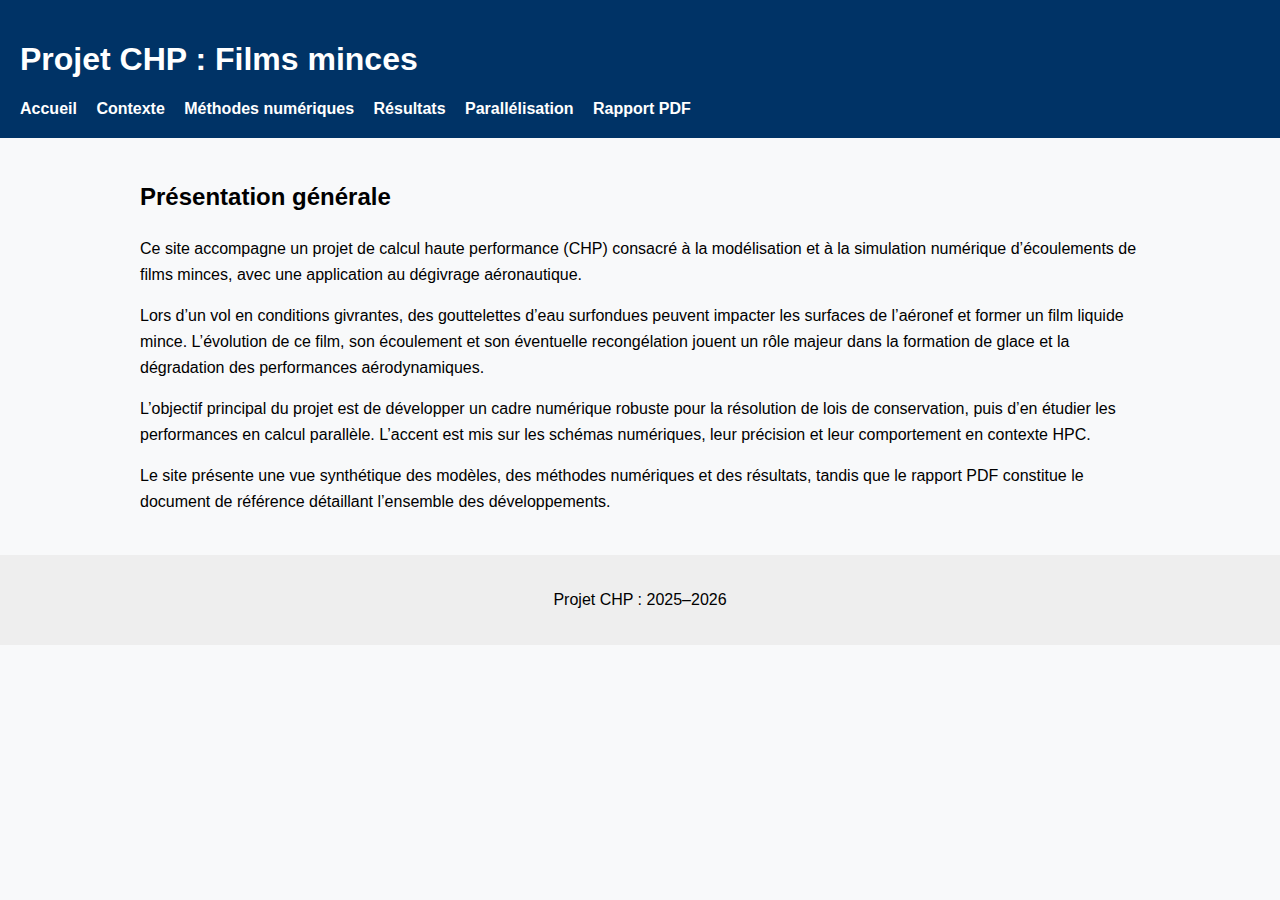
<file: index.html>
<!DOCTYPE html>
<html lang="fr">
<head>
    <meta charset="UTF-8">
    <title>Projet CHP : Films minces</title>
    <link rel="stylesheet" href="css/style.css">
</head>
<body>

<header>
    <h1>Projet CHP : Films minces </h1>
    <nav>
        <a href="index.html">Accueil</a>
        <a href="contexte.html">Contexte</a>
        <a href="methodes.html">Méthodes numériques</a>
        <a href="resultats.html">Résultats</a>
        <a href="parallele.html">Parallélisation</a>
        <a href="rapport.html">Rapport PDF</a>
    </nav>
</header>

<main>
    <h2>Présentation générale</h2>

    <p>
        Ce site accompagne un projet de calcul haute performance (CHP)
        consacré à la modélisation et à la simulation numérique
        d’écoulements de films minces, avec une application au dégivrage
        aéronautique.
    </p>

    <p>
        Lors d’un vol en conditions givrantes, des gouttelettes d’eau
        surfondues peuvent impacter les surfaces de l’aéronef et former
        un film liquide mince. L’évolution de ce film, son écoulement
        et son éventuelle recongélation jouent un rôle majeur dans la
        formation de glace et la dégradation des performances aérodynamiques.
    </p>

    <p>
        L’objectif principal du projet est de développer un cadre
        numérique robuste pour la résolution de lois de conservation,
        puis d’en étudier les performances en calcul parallèle.
        L’accent est mis sur les schémas numériques, leur précision
        et leur comportement en contexte HPC.
    </p>

    <p>
        Le site présente une vue synthétique des modèles, des méthodes
        numériques et des résultats, tandis que le rapport PDF constitue
        le document de référence détaillant l’ensemble des développements.
    </p>
</main>


<footer>
    <p>Projet CHP : 2025–2026</p>
</footer>

</body>
</html>
</file>
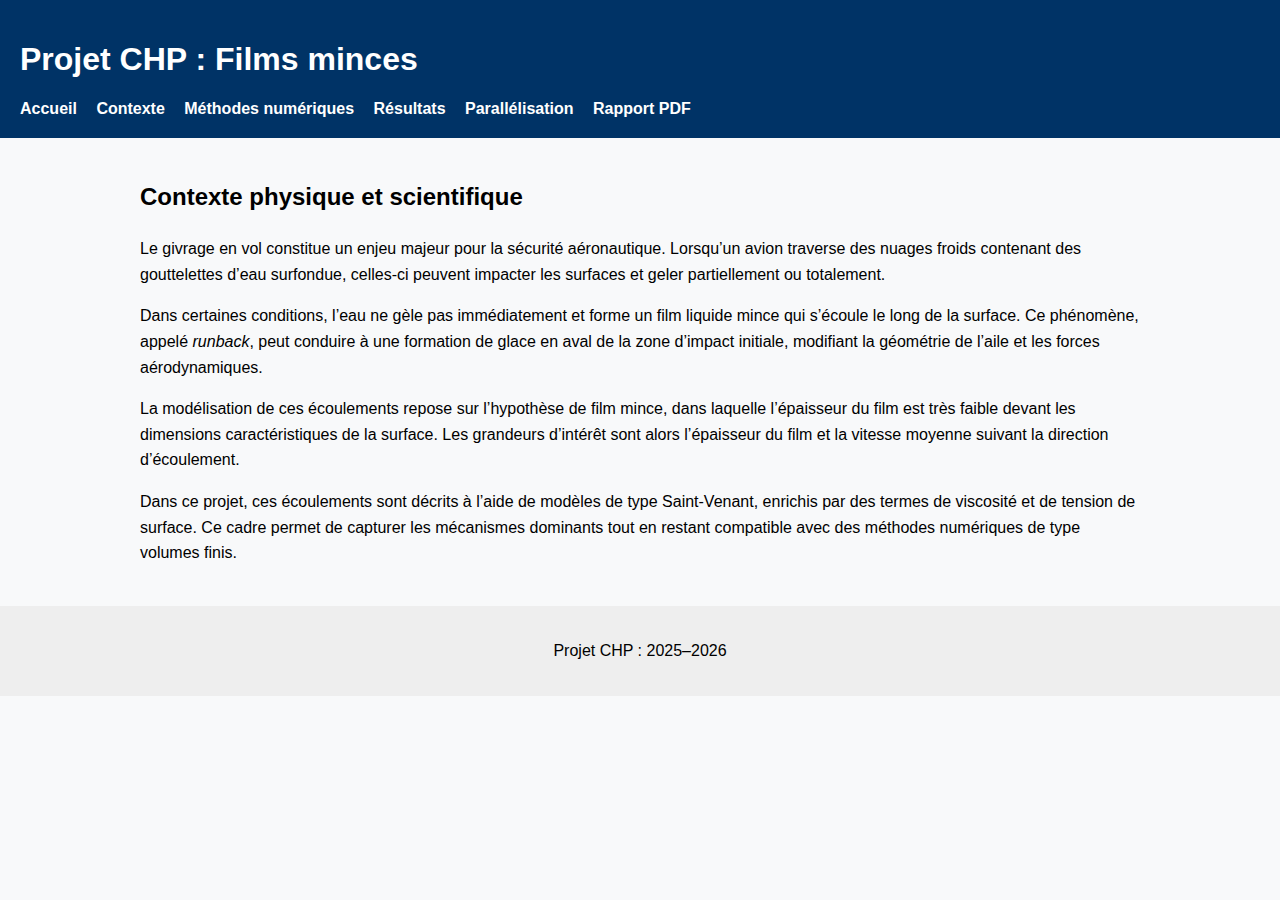
<file: contexte.html>
<!DOCTYPE html>
<html lang="fr">
<head>
    <meta charset="UTF-8">
    <title>Projet CHP : Films minces</title>
    <link rel="stylesheet" href="css/style.css">
</head>
<body>

<header>
    <h1>Projet CHP : Films minces </h1>
    <nav>
        <a href="index.html">Accueil</a>
        <a href="contexte.html">Contexte</a>
        <a href="methodes.html">Méthodes numériques</a>
        <a href="resultats.html">Résultats</a>
        <a href="parallele.html">Parallélisation</a>
        <a href="rapport.html">Rapport PDF</a>
    </nav>
</header>

<main>
    <h2>Contexte physique et scientifique</h2>

    <p>
        Le givrage en vol constitue un enjeu majeur pour la sécurité
        aéronautique. Lorsqu’un avion traverse des nuages froids
        contenant des gouttelettes d’eau surfondue, celles-ci peuvent
        impacter les surfaces et geler partiellement ou totalement.
    </p>

    <p>
        Dans certaines conditions, l’eau ne gèle pas immédiatement
        et forme un film liquide mince qui s’écoule le long de la surface.
        Ce phénomène, appelé <em>runback</em>, peut conduire à une
        formation de glace en aval de la zone d’impact initiale,
        modifiant la géométrie de l’aile et les forces aérodynamiques.
    </p>

    <p>
        La modélisation de ces écoulements repose sur l’hypothèse de film
        mince, dans laquelle l’épaisseur du film est très faible devant
        les dimensions caractéristiques de la surface.
        Les grandeurs d’intérêt sont alors l’épaisseur du film et la
        vitesse moyenne suivant la direction d’écoulement.
    </p>

    <p>
        Dans ce projet, ces écoulements sont décrits à l’aide de modèles
        de type Saint-Venant, enrichis par des termes de viscosité et de
        tension de surface. Ce cadre permet de capturer les mécanismes
        dominants tout en restant compatible avec des méthodes numériques
        de type volumes finis.
    </p>
</main>


<footer>
    <p>Projet CHP : 2025–2026</p>
</footer>

</body>
</html>
</file>
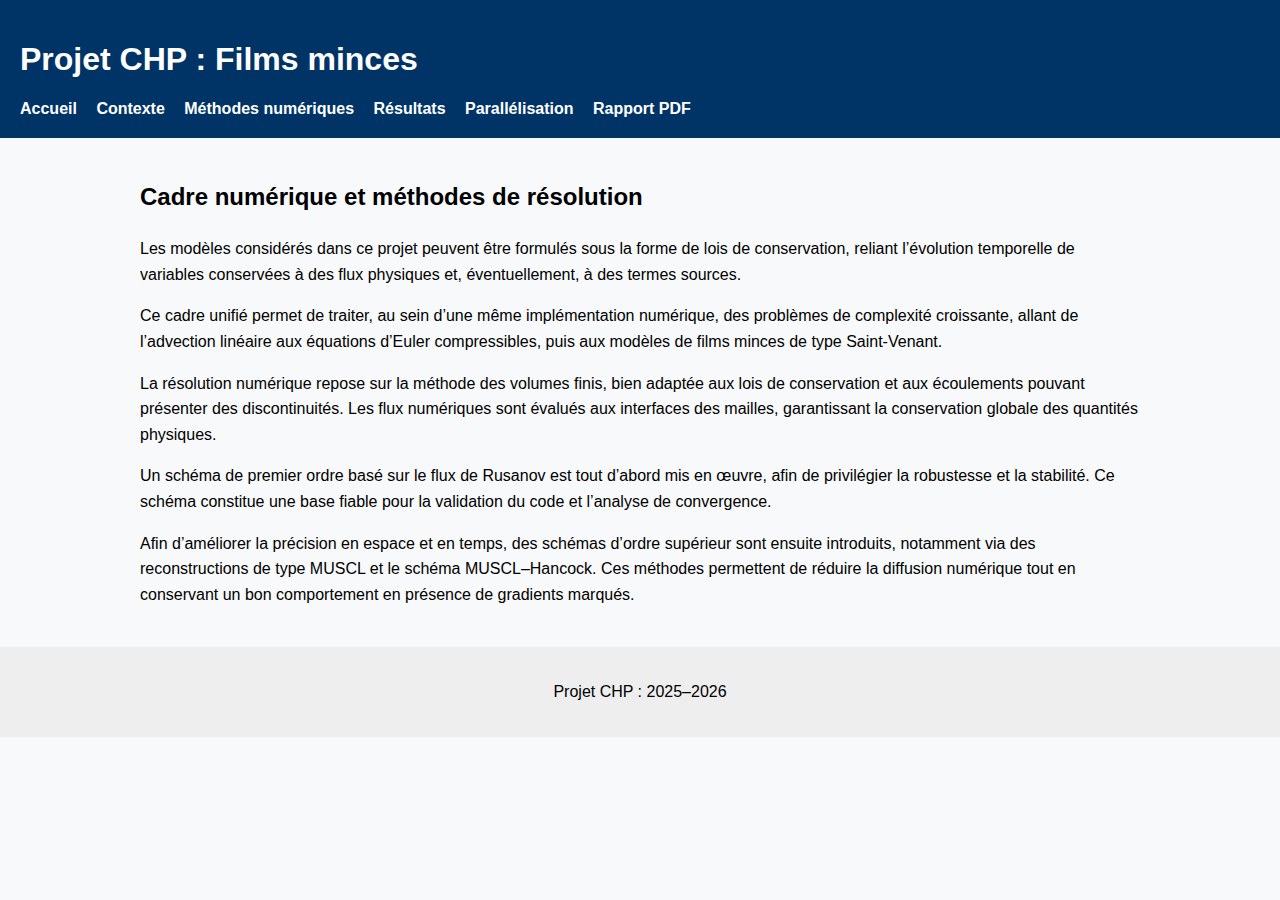
<file: methodes.html>
<!DOCTYPE html>
<html lang="fr">
<head>
    <meta charset="UTF-8">
    <title>Projet CHP : Films minces</title>
    <link rel="stylesheet" href="css/style.css">
</head>
<body>

<header>
    <h1>Projet CHP : Films minces </h1>
    <nav>
        <a href="index.html">Accueil</a>
        <a href="contexte.html">Contexte</a>
        <a href="methodes.html">Méthodes numériques</a>
        <a href="resultats.html">Résultats</a>
        <a href="parallele.html">Parallélisation</a>
        <a href="rapport.html">Rapport PDF</a>
    </nav>
</header>

<main>
    <h2>Cadre numérique et méthodes de résolution</h2>

    <p>
        Les modèles considérés dans ce projet peuvent être formulés
        sous la forme de lois de conservation, reliant l’évolution
        temporelle de variables conservées à des flux physiques
        et, éventuellement, à des termes sources.
    </p>

    <p>
        Ce cadre unifié permet de traiter, au sein d’une même
        implémentation numérique, des problèmes de complexité croissante,
        allant de l’advection linéaire aux équations d’Euler compressibles,
        puis aux modèles de films minces de type Saint-Venant.
    </p>

    <p>
        La résolution numérique repose sur la méthode des volumes finis,
        bien adaptée aux lois de conservation et aux écoulements pouvant
        présenter des discontinuités. Les flux numériques sont évalués
        aux interfaces des mailles, garantissant la conservation
        globale des quantités physiques.
    </p>

    <p>
        Un schéma de premier ordre basé sur le flux de Rusanov est tout
        d’abord mis en œuvre, afin de privilégier la robustesse et la
        stabilité. Ce schéma constitue une base fiable pour la validation
        du code et l’analyse de convergence.
    </p>

    <p>
        Afin d’améliorer la précision en espace et en temps, des schémas
        d’ordre supérieur sont ensuite introduits, notamment via des
        reconstructions de type MUSCL et le schéma MUSCL–Hancock.
        Ces méthodes permettent de réduire la diffusion numérique
        tout en conservant un bon comportement en présence de gradients
        marqués.
    </p>
</main>


<footer>
    <p>Projet CHP : 2025–2026</p>
</footer>

</body>
</html>
</file>
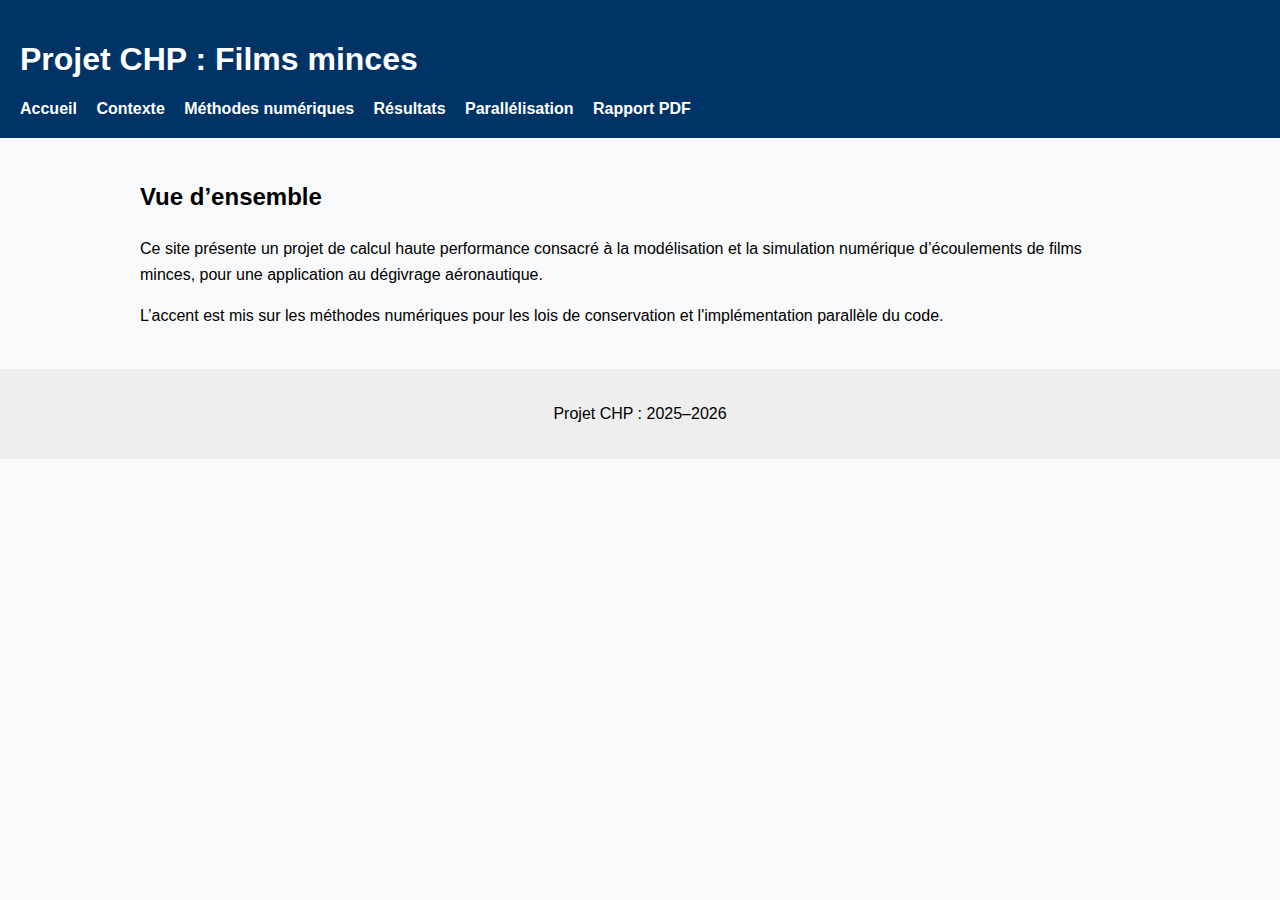
<file: parallele.html>
<!DOCTYPE html>
<html lang="fr">
<head>
    <meta charset="UTF-8">
    <title>Projet CHP : Films minces</title>
    <link rel="stylesheet" href="css/style.css">
</head>
<body>

<header>
    <h1>Projet CHP : Films minces </h1>
    <nav>
        <a href="index.html">Accueil</a>
        <a href="contexte.html">Contexte</a>
        <a href="methodes.html">Méthodes numériques</a>
        <a href="resultats.html">Résultats</a>
        <a href="parallele.html">Parallélisation</a>
        <a href="rapport.html">Rapport PDF</a>
    </nav>
</header>

<main>
    <h2>Vue d’ensemble</h2>
    <p>
        Ce site présente un projet de calcul haute performance consacré
        à la modélisation et la simulation numérique d’écoulements de films
        minces, pour une application au dégivrage aéronautique.
    </p>

    <p>
        L’accent est mis sur les méthodes numériques pour les lois de
        conservation et l'implémentation parallèle du code.
    </p>
</main>

<footer>
    <p>Projet CHP : 2025–2026</p>
</footer>

</body>
</html>
</file>
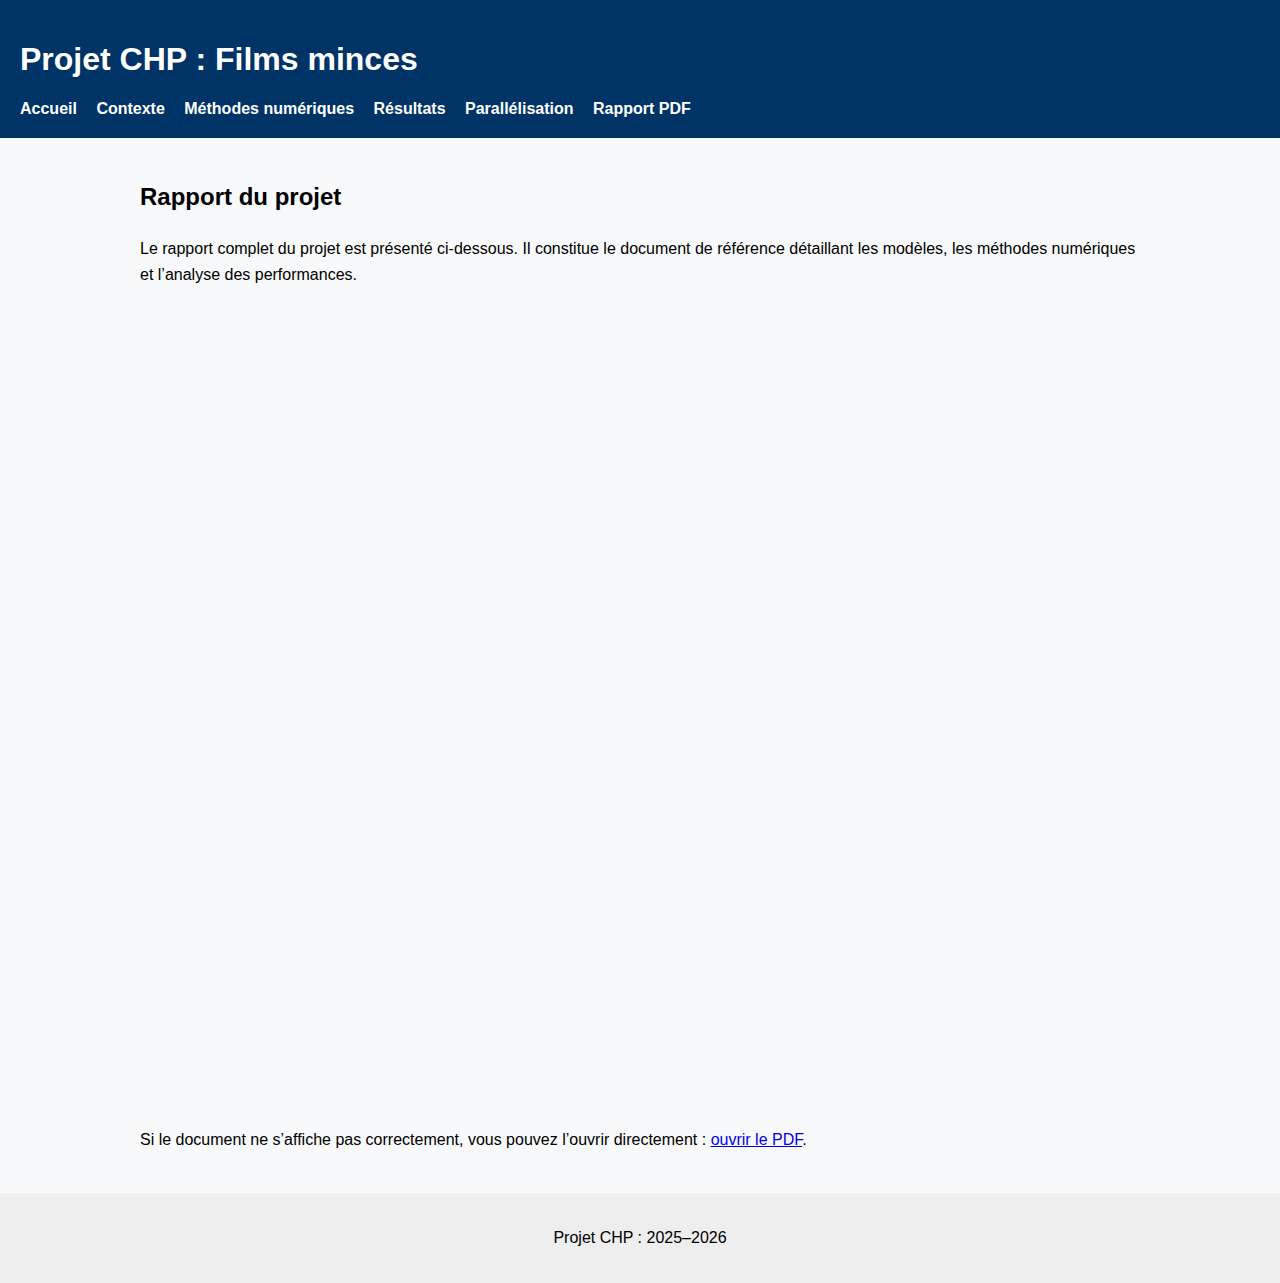
<file: rapport.html>
<!DOCTYPE html>
<html lang="fr">
<head>
    <meta charset="UTF-8">
    <title>Projet CHP : Films minces</title>
    <link rel="stylesheet" href="css/style.css">
</head>
<body>

<header>
    <h1>Projet CHP : Films minces</h1>
    <nav>
        <a href="index.html">Accueil</a>
        <a href="contexte.html">Contexte</a>
        <a href="methodes.html">Méthodes numériques</a>
        <a href="resultats.html">Résultats</a>
        <a href="parallele.html">Parallélisation</a>
        <a href="rapport.html">Rapport PDF</a>
    </nav>
</header>

<main>
    <h2>Rapport du projet</h2>

    <p>
        Le rapport complet du projet est présenté ci-dessous.
        Il constitue le document de référence détaillant les modèles,
        les méthodes numériques et l’analyse des performances.
    </p>

    <iframe 
        src="pdf/rapport.pdf"
        width="100%"
        height="800px"
        style="border: none;">
    </iframe>

    <p>
        Si le document ne s’affiche pas correctement,
        vous pouvez l’ouvrir directement :
        <a href="pdf/rapport.pdf" target="_blank">ouvrir le PDF</a>.
    </p>
</main>


<footer>
    <p>Projet CHP : 2025–2026</p>
</footer>

</body>
</html>
</file>
<file: css/style.css>
body {
    font-family: Arial, sans-serif;
    margin: 0;
    background-color: #f8f9fa;
}

header {
    background-color: #003366;
    color: white;
    padding: 20px;
}

nav a {
    color: white;
    margin-right: 15px;
    text-decoration: none;
    font-weight: bold;
}

nav a:hover {
    text-decoration: underline;
}

main {
    max-width: 1000px;
    margin: 40px auto;
    padding: 0 20px;
    line-height: 1.6;
}

footer {
    text-align: center;
    padding: 20px;
    background-color: #eee;
    margin-top: 40px;
}
</file>
